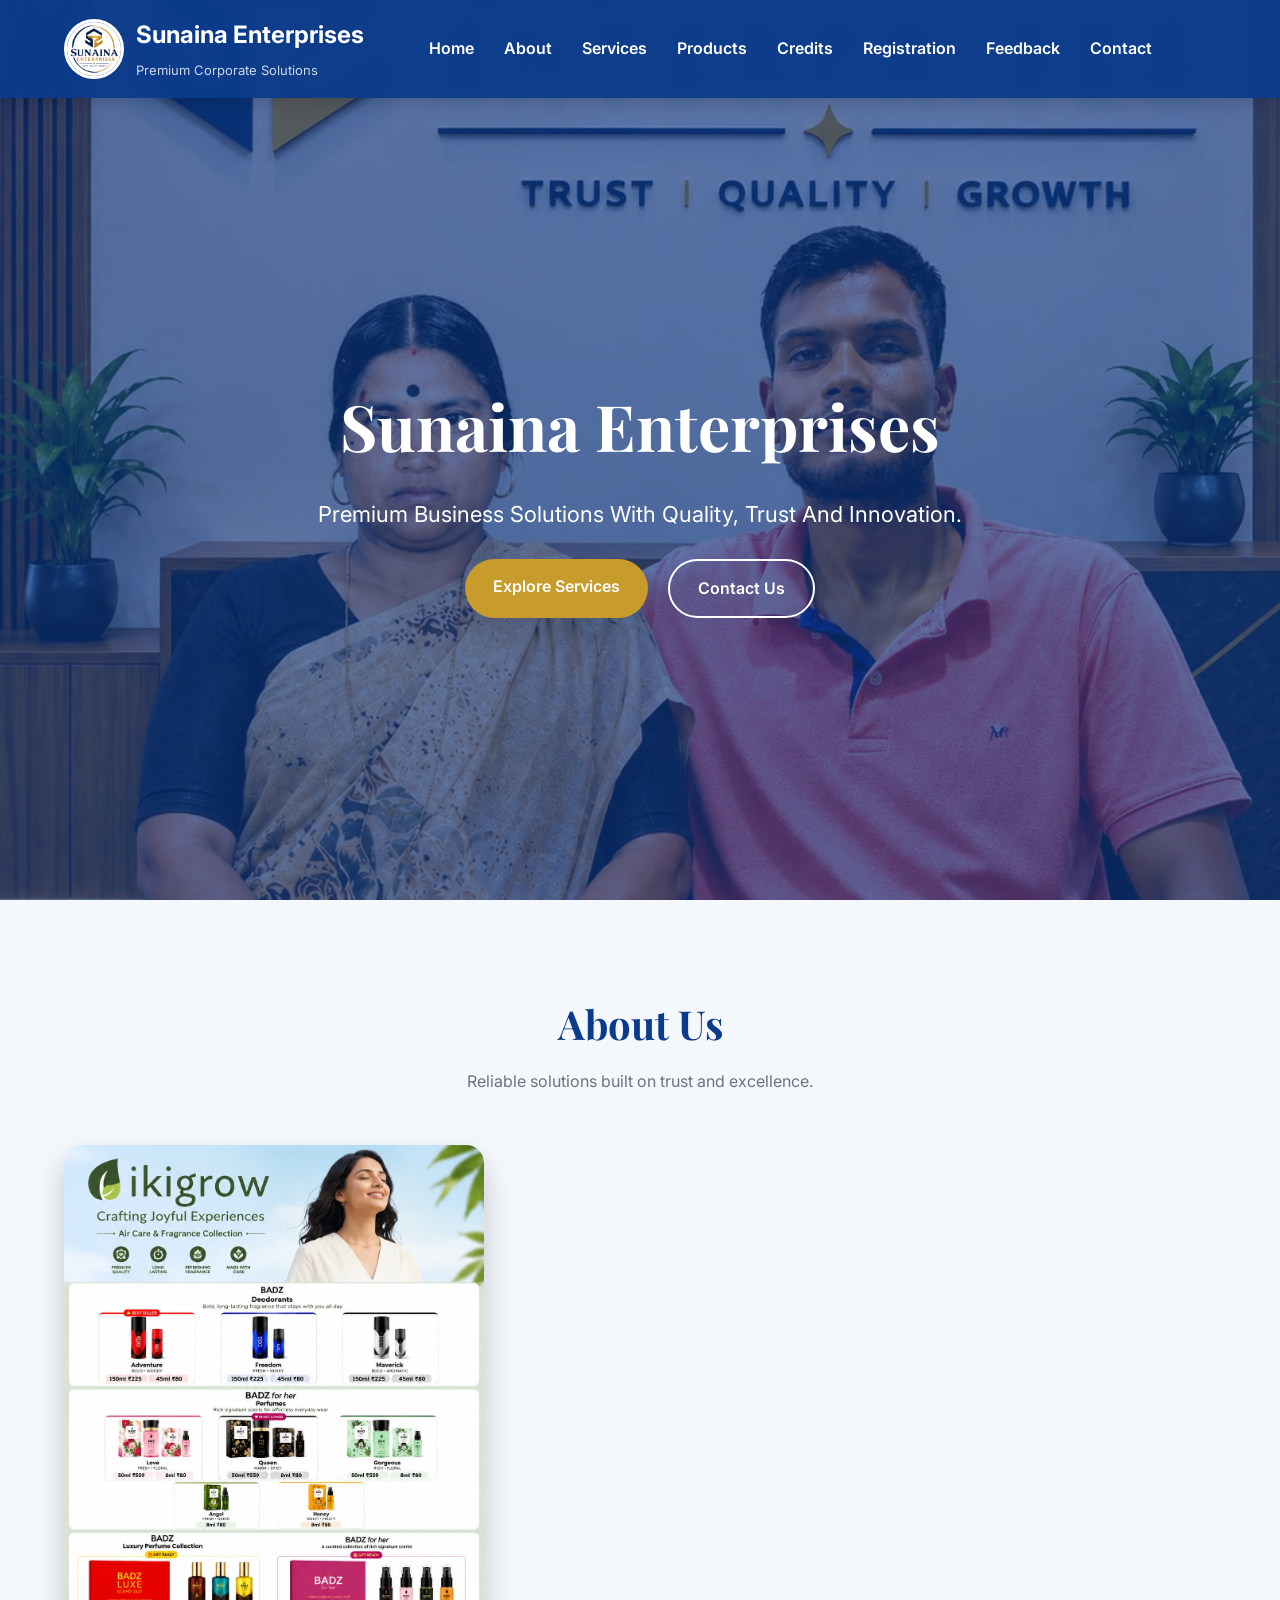
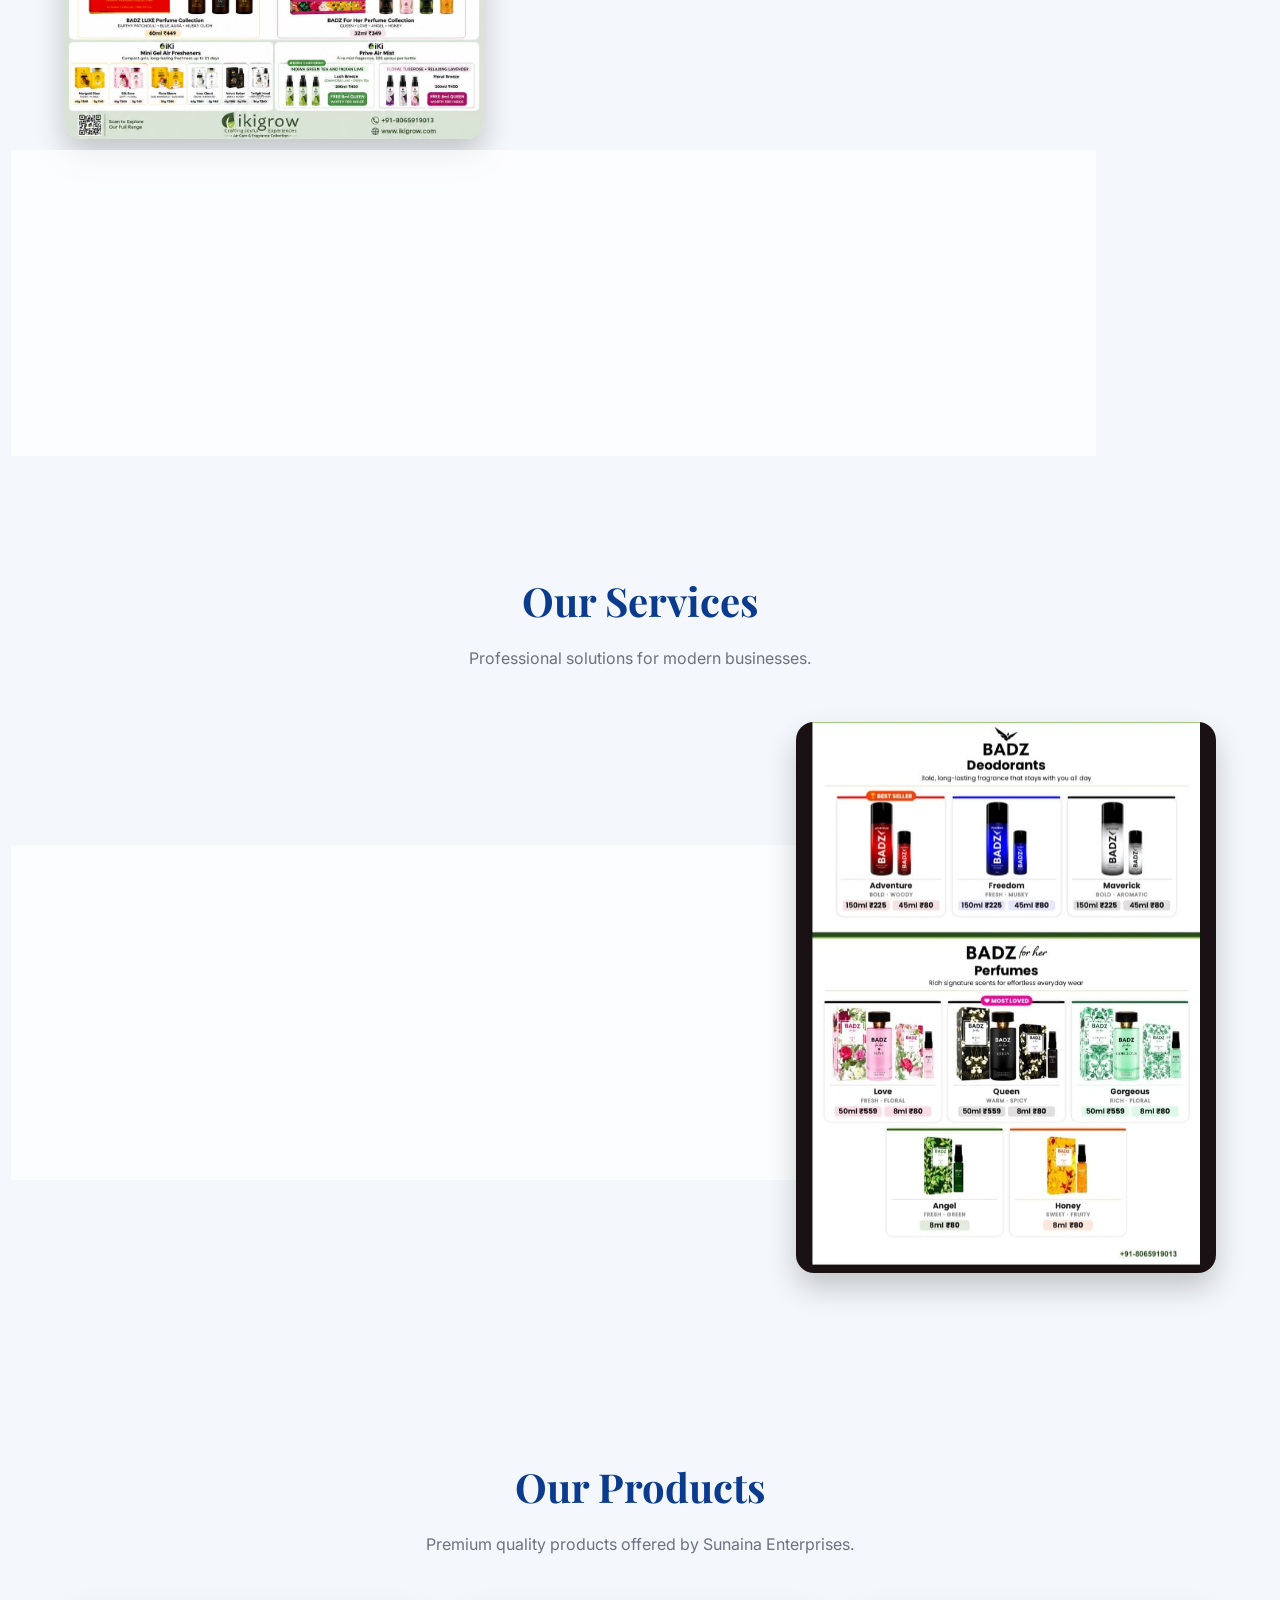
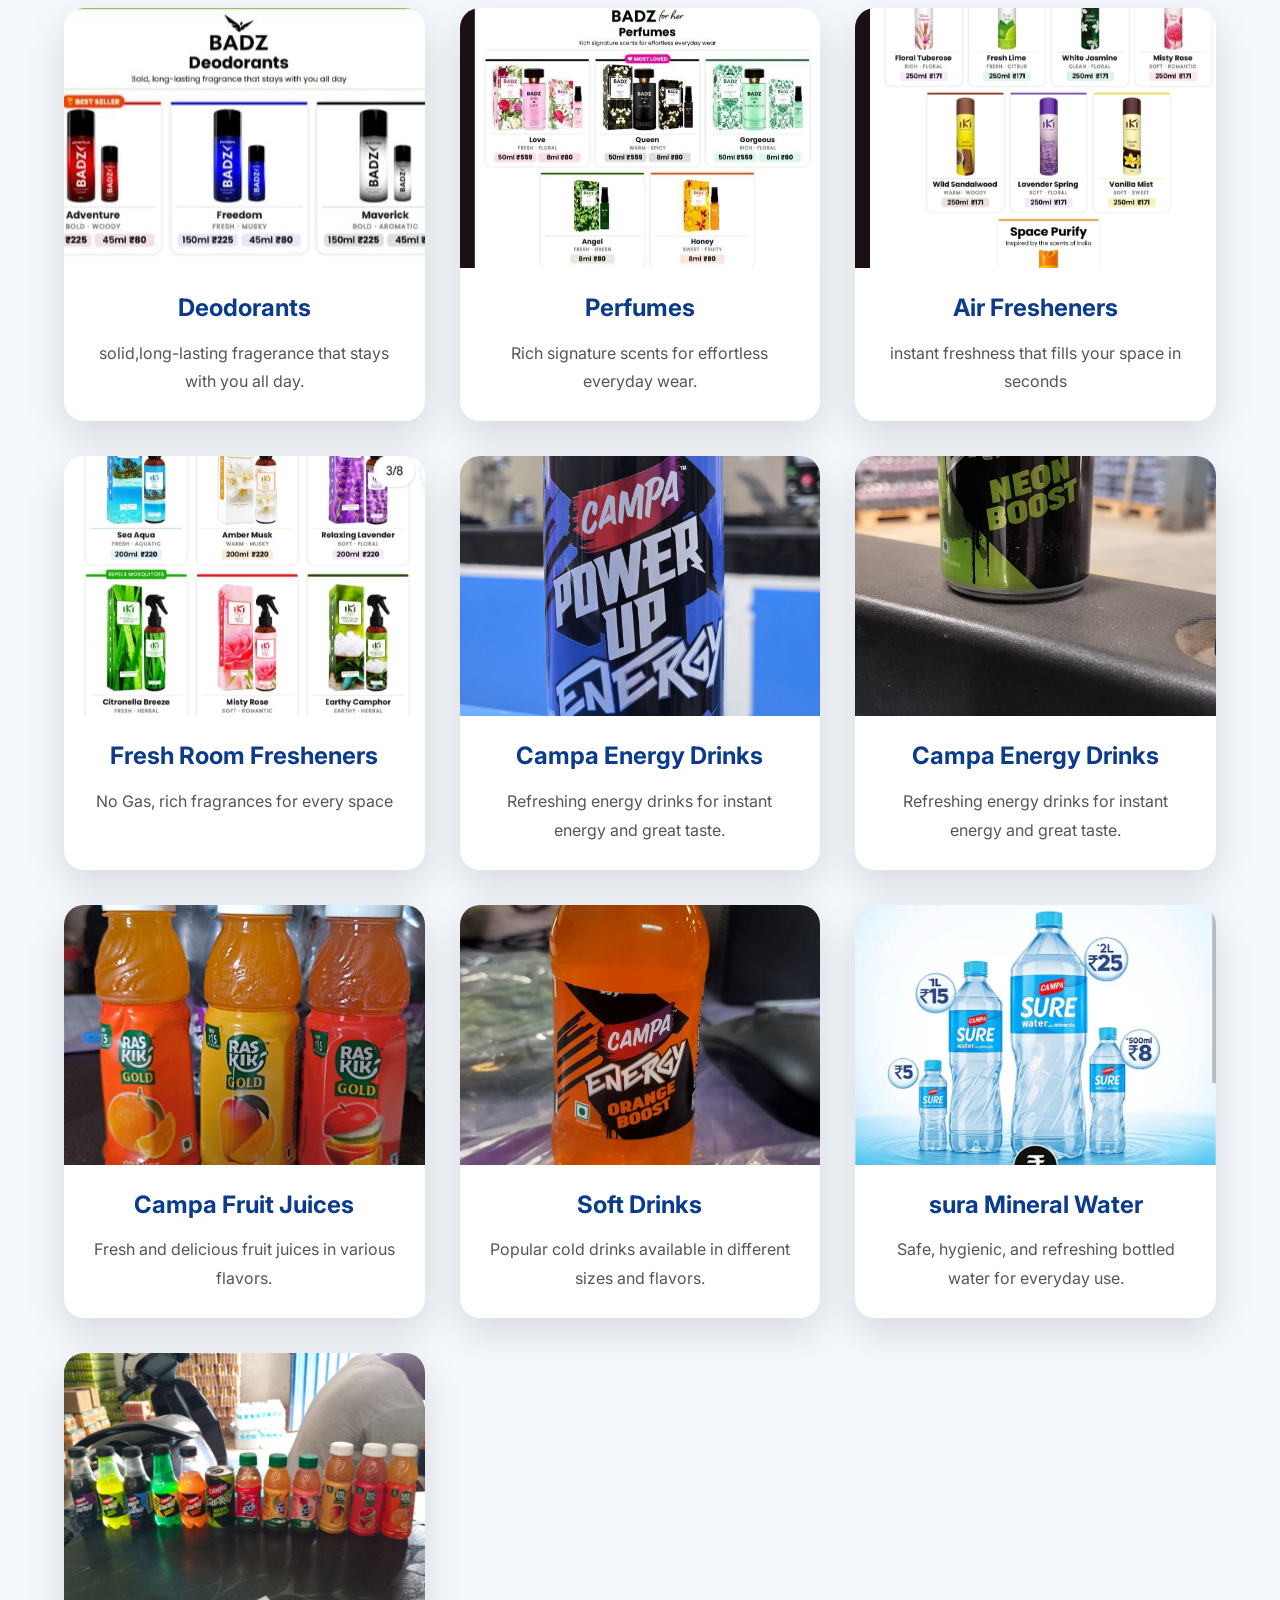
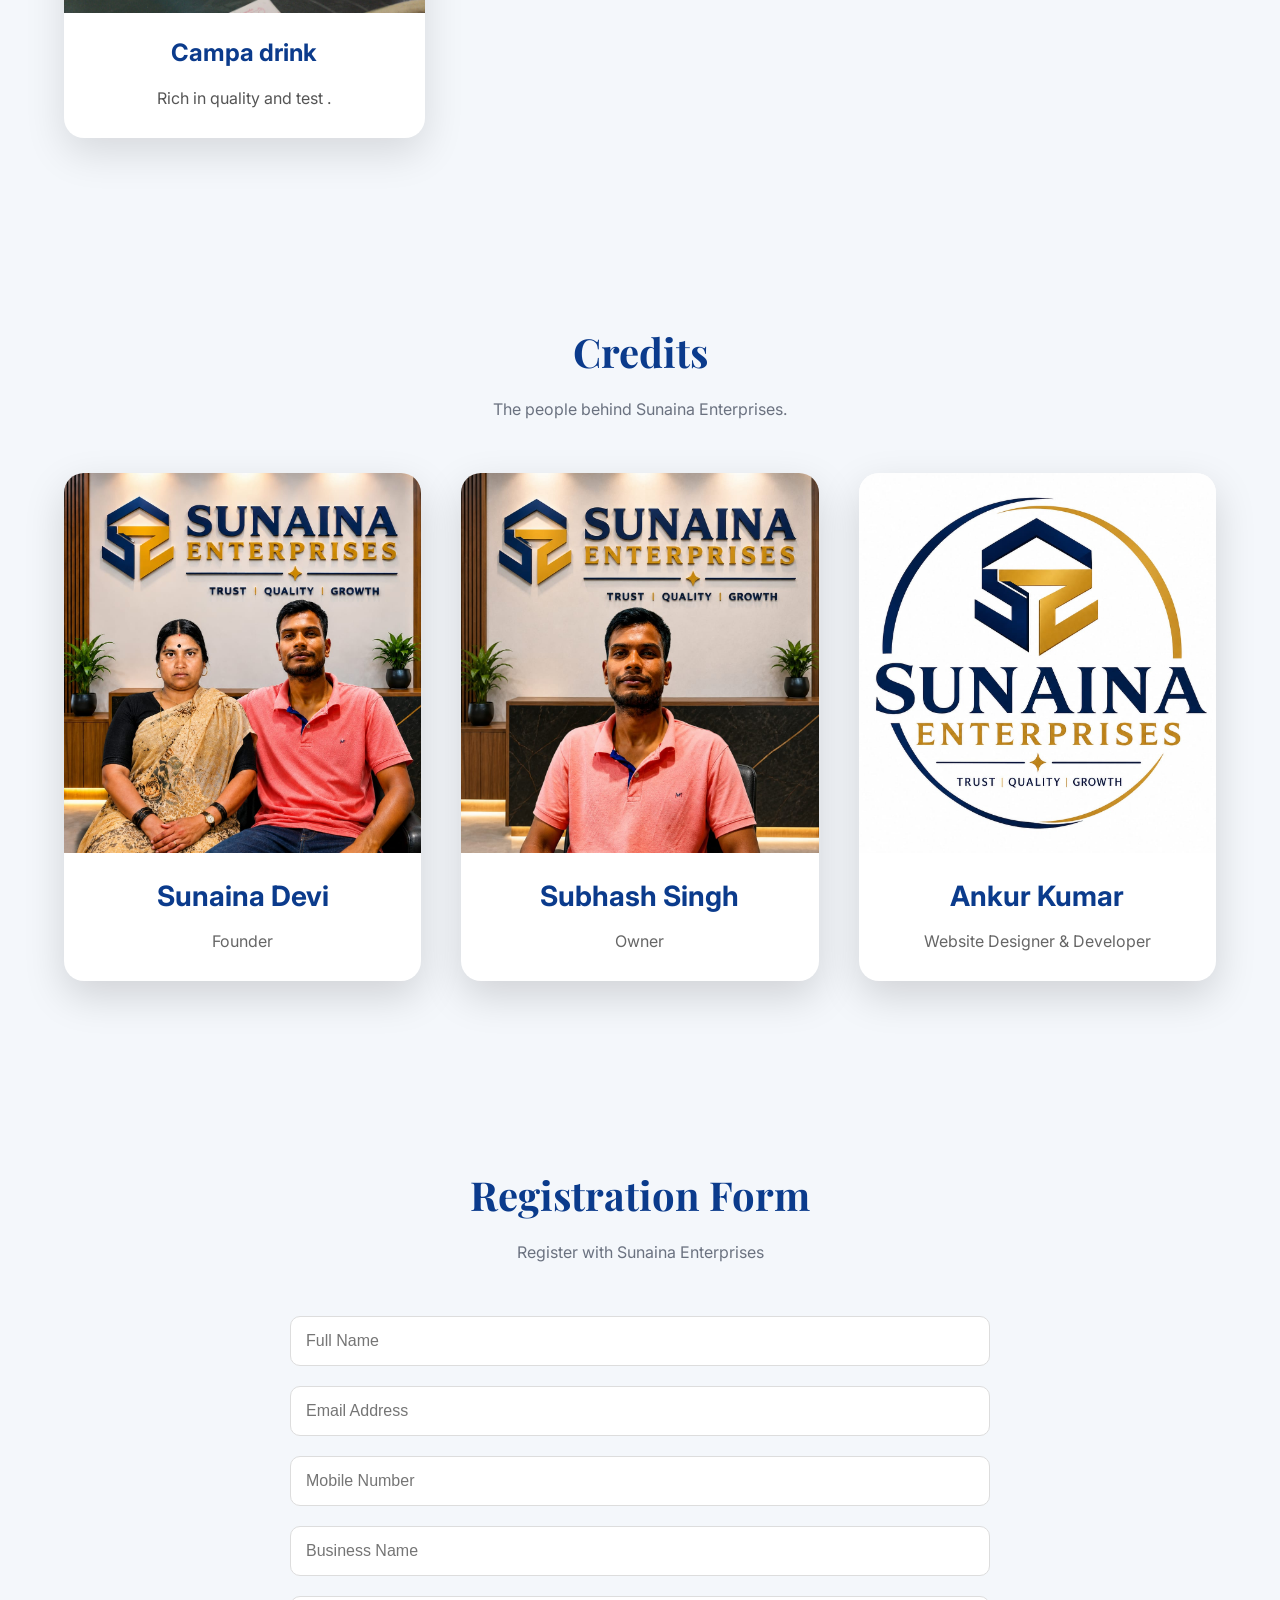
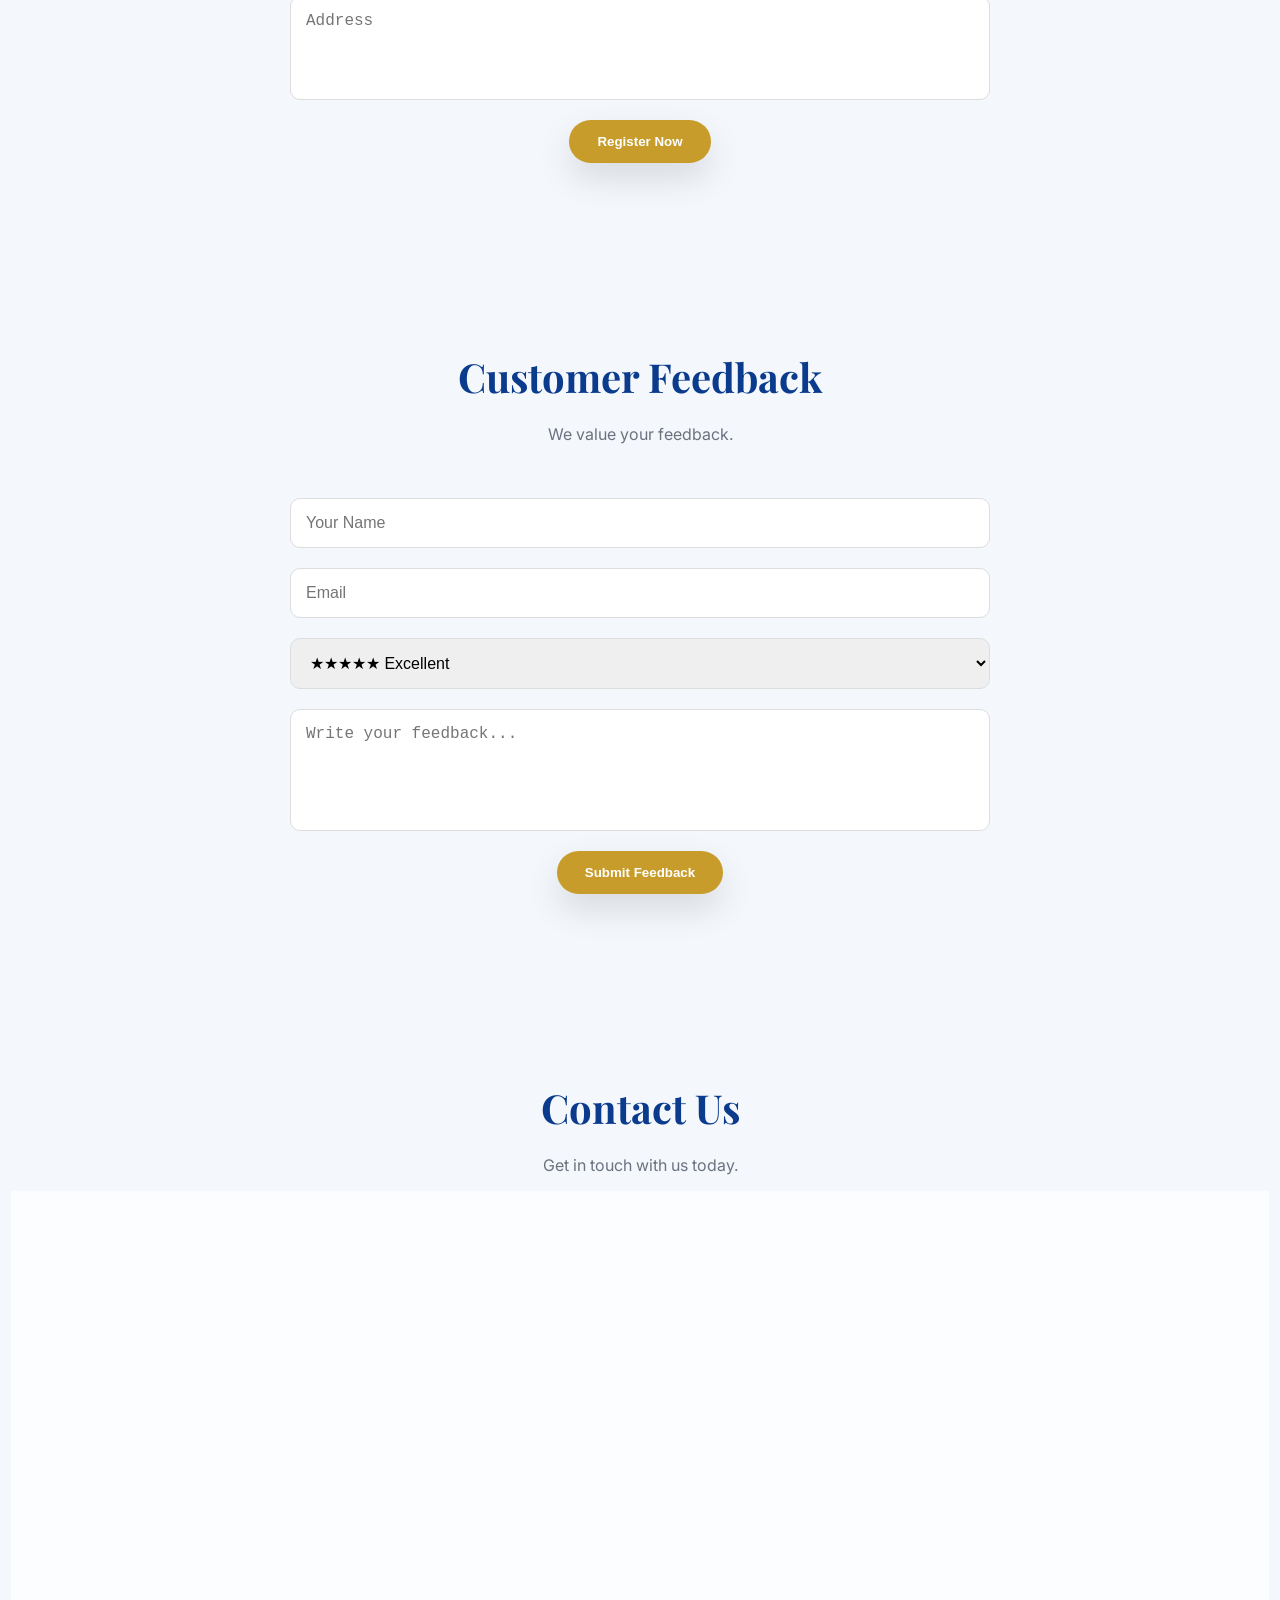
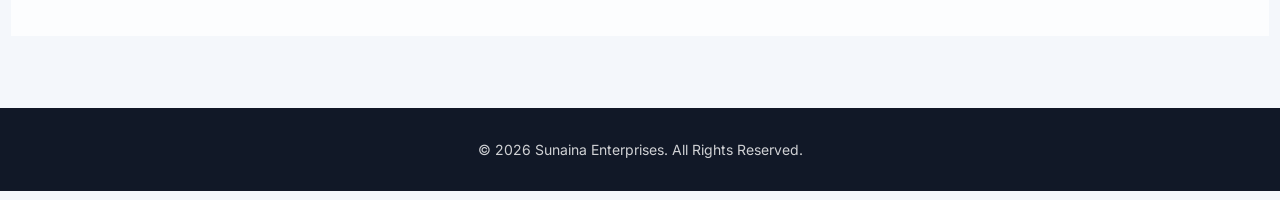
<file: index.html>
<!DOCTYPE html>
<html lang="en">
    <head>
  <meta charset="UTF-8">
  <meta name="viewport" content="width=device-width, initial-scale=1.0">
  <meta name="description" content="Sunaina Enterprises - Premium Business Solutions">
  <meta name="author" content="Sunaina Enterprises">
  
  <title>Sunaina Enterprises | Premium Corporate Solutions</title>
  
  <!-- Google Fonts -->
  <link href="https://fonts.googleapis.com/css2?family=Inter:wght@400;600;700&family=Playfair+Display:wght@700&display=swap" rel="stylesheet">
  
  <!-- Stylesheet -->
  <link rel="stylesheet" href="style.css">
</head>
<div id="loadingOverlay">
  <div class="loader">Sunaina Enterprises</div>
</div>
<header class="site-header" id="siteHeader">
  <div class="container header-inner">

    <!-- Brand Logo & Name -->
    <a href="#home" class="brand">
      <img src="p3.jpeg" class="logo" alt="Sunaina Enterprises Logo">
      <div>
        <span class="brand-name">Sunaina Enterprises</span>
        <span class="brand-tag">Premium Corporate Solutions</span>
      </div>
    </a>

    <!-- Desktop Navigation -->
    <nav class="main-nav">
      <ul>
        <li><a href="#home">Home</a></li>
        <li><a href="#about">About</a></li>
        <li><a href="#services">Services</a></li>
        <li><a href="#products">Products</a></li>
        <li><a href="#credits">Credits</a></li>
        <li><a href="#registration">Registration</a></li>
<li><a href="#feedback">Feedback</a></li>
        <li><a href="#contact">Contact</a></li>
      </ul>
    </nav>

    <!-- Action Buttons -->
    <div style="display: flex; gap: 10px; align-items: center;">
      <button id="darkToggle" title="Toggle Dark Mode">🌙</button>
      <button id="mobileMenuBtn" title="Toggle Mobile Menu">☰</button>
    </div>

  </div>

  <!-- Mobile Navigation -->
  <nav id="mobileNav" class="mobile-nav">
    <ul>
      <li><a href="#home">Home</a></li>
      <li><a href="#about">About</a></li>
      <li><a href="#services">Services</a></li>
      <li><a href="#products">Products</a></li>
      <li><a href="#credits">Credits</a></li>
      <li><a href="#registration">Registration</a></li>
<li><a href="#feedback">Feedback</a></li>
      
      <li><a href="#contact">Contact</a></li>
    </ul>
  </nav>
</header>
<section class="hero" id="home">
  <img src="p4.jpeg" class="hero-image" alt="Hero Background">

  <div class="container">
    <h1 class="site-title">Sunaina Enterprises</h1>
    <p class="site-sub">Premium Business Solutions With Quality, Trust And Innovation.</p>

    <div class="hero-ctas">
      <a href="#services" class="btn">Explore Services</a>
      <a href="#contact" class="btn ghost">Contact Us</a>
    </div>
  </div>
</section>
<section class="section" id="about">
  <div class="container">
    <h2 class="section-title">About Us</h2>
    <p class="section-sub">Reliable solutions built on trust and excellence.</p>

    <div class="about-content">
      <img src="p1.jpeg" class="about-image" alt="About Sunaina Enterprises">

      <div class="glass">
        <h3>Our Mission</h3>
        <p>
          Sunaina Enterprises provides premium quality products and services with customer satisfaction as the main priority.
        </p>
        <p style="margin-top: 15px;">
          We are committed to delivering innovative solutions that exceed expectations and build lasting partnerships with our clients.
        </p>
      </div>
    </div>
  </div>
</section>
<section class="section" id="services">
  <div class="container">
    <h2 class="section-title">Our Services</h2>
    <p class="section-sub">Professional solutions for modern businesses.</p>

    <div class="service-content">
      <div class="glass">
        <h3>Corporate Services</h3>
        <p>We deliver innovative and efficient business solutions tailored to your unique needs.</p>
        <p style="margin-top: 15px;">
          Our team of experienced professionals is dedicated to providing exceptional service and driving your business forward.
        </p>
      </div>

      <img src="p2.jpeg" class="service-image" alt="Corporate Services">
    </div>
  </div>
</section>
<!-- ==========================
        PRODUCTS GALLERY
========================== -->

<section class="section" id="products">

    <div class="container">

        <h2 class="section-title">Our Products</h2>

        <p class="section-sub">
            Premium quality products offered by Sunaina Enterprises.
        </p>

        <div class="product-grid">

            <div class="product-card">
               <img src="p6.jpeg"class="gallery-img"onclick="openImage(this.src)" >
                <h3>Deodorants</h3>
                <p>solid,long-lasting fragerance that  stays with you all day.</p>
            </div>

            <div class="product-card">
                <img src="p7.jpeg" class="gallery-img"onclick="openImage(this.src)">
                <h3>Perfumes</h3>
                <p>Rich signature scents for effortless everyday wear.</p>
            </div>

            <div class="product-card">
               <img src="p8.jpeg"class="gallery-img"onclick="openImage(this.src)"> 
                <h3>Air Fresheners</h3>
                <p>instant freshness that fills your space in seconds</p>
            </div>

            <div class="product-card">
               <img src="p9.jpeg"class="gallery-img"onclick="openImage(this.src)">
                <h3>Fresh Room Fresheners</h3>
                <p>No Gas, rich fragrances for every space</p>
            </div>
            <div class="product-card">
    <img src="p10.jpeg" class="gallery-img" onclick="openImage(this.src)" >
    <h3> Campa Energy Drinks</h3>
    <p>Refreshing energy drinks for instant energy and great taste.</p>
</div>

<div class="product-card">
    <img src="p11.jpeg" class="gallery-img" onclick="openImage(this.src)">
    <h3> Campa Energy Drinks</h3>
    <p>Refreshing energy drinks for instant energy and great taste.</p>
</div>

<div class="product-card">
    <img src="p12.jpeg" class="gallery-img" onclick="openImage(this.src)" >
    <h3> Campa Fruit Juices</h3>
    <p>Fresh and delicious fruit juices in various flavors.</p>
</div>

<div class="product-card">
    <img src="p13.jpeg" class="gallery-img" onclick="openImage(this.src)">
    <h3>Soft Drinks</h3>
    <p>Popular cold drinks available in different sizes and flavors.</p>
</div>

<div class="product-card">
    <img src="p15.jpeg" class="gallery-img" onclick="openImage(this.src)">
    <h3> sura Mineral Water </h3>
    <p>Safe, hygienic, and refreshing bottled water for everyday use.</p>
</div>

<div class="product-card">
    <img src="p14.jpeg" class="gallery-img" onclick="openImage(this.src)">
    <h3>Campa drink </h3>
    <p>Rich in quality  and test  .</p>
</div>

        </div>

    </div>

</section>
<!-- ==========================
        CREDITS
========================== -->

<section class="section" id="credits">

    <div class="container">

        <h2 class="section-title">Credits</h2>

        <p class="section-sub">
            The people behind Sunaina Enterprises.
        </p>

        <div class="credits-grid">
          <div class="credit-card">
                <img src="p4.jpeg" alt="Founder">
                <h3>Sunaina Devi</h3>
                <p> Founder</p>
            </div>

            <div class="credit-card">
                <img src="p5.jpeg" alt="Founder">
                <h3>Subhash Singh</h3>
                <p> Owner</p>
            </div>
            

            <div class="credit-card">
                <img src="p3.jpeg" alt="Co-Founder">
                <h3>Ankur Kumar</h3>
                <p>Website Designer & Developer</p>
            </div>

        </div>

    </div>

</section>
<!-- ==========================
        REGISTRATION
========================== -->

<section class="section" id="registration">

<div class="container">

<h2 class="section-title">Registration Form</h2>

<p class="section-sub">
Register with Sunaina Enterprises
</p>

<form id="registrationForm" class="form-box">

<input type="text"
id="name"
placeholder="Full Name"
required>

<input type="email"
id="email"
placeholder="Email Address"
required>

<input type="tel"
id="phone"
placeholder="Mobile Number"
required>

<input type="text"
id="business"
placeholder="Business Name">

<textarea
id="address"
rows="4"
placeholder="Address"></textarea>

<button type="submit" class="btn">
Register Now
</button>

</form>

</div>

</section>



<!-- ==========================
        FEEDBACK
========================== -->

<section class="section" id="feedback">

<div class="container">

<h2 class="section-title">
Customer Feedback
</h2>

<p class="section-sub">
We value your feedback.
</p>

<form id="feedbackForm" class="form-box">

<input
type="text"
id="customerName"
placeholder="Your Name"
required>

<input
type="email"
id="customerEmail"
placeholder="Email"
required>

<select id="rating">

<option>★★★★★ Excellent</option>

<option>★★★★ Very Good</option>

<option>★★★ Good</option>

<option>★★ Average</option>

<option>★ Poor</option>

</select>

<textarea
id="message"
rows="5"
placeholder="Write your feedback..."
required></textarea>

<button
type="submit"
class="btn">

Submit Feedback

</button>

</form>

</div>

</section>
<section class="section" id="contact">
  <div class="container">
    <h2 class="section-title">Contact Us</h2>
    <p class="section-sub">Get in touch with us today.</p>

    <div class="glass">
      <h3>Contact Information</h3>
      <p>
        <strong>Email:</strong><br>
        <a href="mailto:info@sunainaenterprises.com" style="color: var(--primary); text-decoration: none;">
          sunainaenterprises290@gmail.com
        </a>
      </p>

      <p style="margin-top: 20px;">
        <strong>Phone:</strong><br>
        <a href="tel:+919999999999" style="color: var(--primary); text-decoration: none;">
          +91 7061308280
        </a>
      </p>

      <p style="margin-top: 20px;">
        <strong>Location:</strong><br>
        India, New Mubarakpur Danapur Cantt Patna,Pincode: 801503

      </p>
    </div>
  </div>
</section>
<footer>
  <div class="container">
    <p>&copy; 2026 Sunaina Enterprises. All Rights Reserved.</p>
  </div>
</footer>
<!-- IMAGE POPUP -->

<div id="imagePopup" class="popup">

    <span class="close" onclick="closeImage()">&times;</span>

    <img id="popupImage">

</div>
<script src="script.js"></script>

</body>
</html>
</file>
<file: style.css>
/* ==========================
   SUNAINA ENTERPRISES V2
   Premium Corporate Theme
   FULLY CORRECTED & COMPLETE
========================== */

:root{
  --primary:#0B3B8C;
  --secondary:#C79C2B;
  --dark:#111827;
  --light:#f8fafc;
  --white:#ffffff;
  --gray:#6b7280;
  --shadow:0 15px 35px rgba(0,0,0,.12);
  --radius:18px;
}

/* Reset */

*{
  margin:0;
  padding:0;
  box-sizing:border-box;
}

html{
  scroll-behavior:smooth;
}

body{
  font-family:'Inter',sans-serif;
  background:#f4f7fb;
  color:#222;
  line-height:1.7;
  transition: background .3s, color .3s;
}

.container{
  width:90%;
  max-width:1200px;
  margin:auto;
}


/* ==========================
   LOADING SCREEN
========================== */

#loadingOverlay{
  position: fixed;
  top: 0;
  left: 0;
  width: 100%;
  height: 100%;
  background: linear-gradient(135deg, #0B3B8C 0%, #C79C2B 100%);
  display: flex;
  justify-content: center;
  align-items: center;
  z-index: 9999;
  opacity: 1;
  transition: opacity .5s ease-out;
}

.loader{
  font-size: 32px;
  font-weight: 700;
  color: white;
  text-align: center;
  animation: fadeInScale .8s ease-out;
  letter-spacing: 2px;
}

@keyframes fadeInScale{
  from{
    opacity: 0;
    transform: scale(.8);
  }
  to{
    opacity: 1;
    transform: scale(1);
  }
}


/* ==========================
        HEADER
========================== */

.site-header{
  position:fixed;
  top:0;
  left:0;
  width:100%;
  background:rgba(11,59,140,.95);
  backdrop-filter:blur(10px);
  z-index:999;
  box-shadow:0 5px 15px rgba(0,0,0,.15);
  transition: all .3s ease;
}


.header-inner{
  display:flex;
  justify-content:space-between;
  align-items:center;
  padding:15px 0;
}


.brand{
  display:flex;
  align-items:center;
  text-decoration:none;
  color:white;
  transition: opacity .3s;
}

.brand:hover{
  opacity: .8;
}


.logo{
    width:60px;
    height:60px;
    border-radius:50%;
    object-fit:cover;
    border:3px solid white;
    margin-right:12px;
    transition: transform .3s;
}

.logo:hover{
  transform: scale(1.05);
}


.brand-name{
  font-size:24px;
  font-weight:700;
  display:block;
}


.brand-tag{
  font-size:13px;
  opacity:.8;
}


/* Navigation */

.main-nav ul{
  display:flex;
  list-style:none;
  gap:30px;
}


.main-nav a{
  color:white;
  text-decoration:none;
  font-weight:600;
  transition:.3s;
  position: relative;
}

.main-nav a::after{
  content: "";
  position: absolute;
  bottom: -5px;
  left: 0;
  width: 0;
  height: 2px;
  background: var(--secondary);
  transition: width .3s;
}

.main-nav a:hover::after{
  width: 100%;
}

.main-nav a:hover{
  color:var(--secondary);
}

/* Dark Mode & Mobile Menu Buttons */

#darkToggle, #mobileMenuBtn{
  background: transparent;
  border: none;
  font-size: 24px;
  cursor: pointer;
  transition: transform .3s;
  display: none;
}

#darkToggle:hover, #mobileMenuBtn:hover{
  transform: scale(1.2);
}


/* ==========================
        BUTTONS
========================== */

.btn{
  display:inline-block;
  padding:14px 28px;
  border-radius:50px;
  background:var(--secondary);
  color:white;
  text-decoration:none;
  font-weight:600;
  transition: all .3s;
  box-shadow:var(--shadow);
  border: none;
  cursor: pointer;
}


.btn:hover{
  transform:translateY(-4px);
  background:#d7ad39;
  box-shadow: 0 20px 40px rgba(199, 156, 43, .3);
}

.btn:active{
  transform: translateY(-2px);
}

.btn.ghost{
  background:transparent;
  border:2px solid white;
  box-shadow: none;
}

.btn.ghost:hover{
  background: rgba(255,255,255,.1);
}



/* ==========================
        HERO SECTION
========================== */

.hero{
    position: relative;
    min-height: 100vh;
    display: flex;
    justify-content: center;
    align-items: center;
    text-align: center;
    overflow: hidden;
    color: white;
    padding-top: 90px;
}

.hero-image{
    position: absolute;
    top:0;
    left:0;
    width:100%;
    height:100%;
    object-fit:cover;
    z-index:-2;
}

.hero::before{
    content:"";
    position:absolute;
    top:0;
    left:0;
    width:100%;
    height:100%;
    background:rgba(11,59,140,.65);
    z-index:-1;
}

.site-title{
  font-size:64px;
  font-family:'Playfair Display',serif;
  margin-bottom:15px;
  animation: slideInDown .8s ease-out;
}

.site-sub{
  font-size:22px;
  max-width:850px;
  margin:0 auto 25px;
  animation: slideInUp .8s ease-out .2s backwards;
}

.hero-ctas{
  display:flex;
  justify-content:center;
  gap:20px;
  flex-wrap:wrap;
  animation: slideInUp .8s ease-out .4s backwards;
}

@keyframes slideInDown{
  from{
    opacity: 0;
    transform: translateY(-30px);
  }
  to{
    opacity: 1;
    transform: translateY(0);
  }
}

@keyframes slideInUp{
  from{
    opacity: 0;
    transform: translateY(30px);
  }
  to{
    opacity: 1;
    transform: translateY(0);
  }
}



/* ==========================
        SECTIONS
========================== */

.section{
  padding:90px 0;
  animation: fadeIn .8s ease-out;
}

@keyframes fadeIn{
  from{
    opacity: 0;
  }
  to{
    opacity: 1;
  }
}

.section-title{
  text-align:center;
  font-size:40px;
  margin-bottom:10px;
  color:var(--primary);
  font-family:'Playfair Display',serif;
}

.section-sub{
  text-align:center;
  color:var(--gray);
  margin-bottom:50px;
}



/* ==========================
        ABOUT SECTION
========================== */

.about-content{
    display:flex;
    align-items:center;
    justify-content:space-between;
    gap:50px;
    flex-wrap:wrap;
}

.about-image{
    width:420px;
    max-width:100%;
    border-radius:18px;
    box-shadow:0 15px 30px rgba(0,0,0,.2);
    transition: transform .3s;
}

.about-image:hover{
  transform: translateY(-10px);
}



/* ==========================
        SERVICES SECTION
========================== */

.service-content{
  display: flex;
  align-items: center;
  justify-content: space-between;
  gap: 50px;
  flex-wrap: wrap;
}

.service-image{
  width: 420px;
  max-width: 100%;
  border-radius: 18px;
  box-shadow: 0 15px 30px rgba(0,0,0,.2);
  transition: transform .3s;
  object-fit: cover;
}

.service-image:hover{
  transform: translateY(-10px);
}

.service-content .glass{
  flex: 1;
  min-width: 300px;
}

.service-content h3{
  font-size: 28px;
  color: var(--primary);
  margin-bottom: 15px;
  font-family: 'Playfair Display', serif;
}

.service-content p{
  font-size: 16px;
  line-height: 1.8;
}



/* ==========================
        GLASS CARD
========================== */

.glass{
  background:rgba(255,255,255,.7);
  backdrop-filter:blur(12px);
  -webkit-backdrop-filter:blur(12px);
  border-radius:var(--radius);
  padding:30px;
  box-shadow:var(--shadow);
  transition: all .3s ease;
}

.glass:hover{
  background: rgba(255,255,255,.85);
  transform: translateY(-5px);
  box-shadow: 0 20px 50px rgba(0,0,0,.15);
}

.glass h3{
  font-size: 24px;
  color: var(--primary);
  margin-bottom: 15px;
  font-family: 'Playfair Display', serif;
}

.glass p{
  font-size: 16px;
  line-height: 1.8;
  margin-bottom: 10px;
}



/* ==========================
        FOOTER
========================== */

footer{
  background: var(--dark);
  color: white;
  padding: 30px 0;
  text-align: center;
  margin-top: 50px;
}

footer .container{
  display: flex;
  justify-content: center;
  align-items: center;
}

footer p{
  font-size: 14px;
  opacity: .8;
}



/* ==========================
        MOBILE NAV
========================== */

.mobile-nav{
  display:none;
  background:var(--primary);
  padding:20px;
  position: absolute;
  top: 100%;
  left: 0;
  right: 0;
}

.mobile-nav.active{
  display:block;
}

.mobile-nav ul{
  list-style:none;
}

.mobile-nav a{
  color:white;
  text-decoration:none;
  display:block;
  padding:15px;
  transition: all .3s;
  border-left: 3px solid transparent;
  margin-left: 10px;
}

.mobile-nav a:hover{
  border-left-color: var(--secondary);
  color: var(--secondary);
}



/* Sticky Header */

.sticky{
  box-shadow:0 10px 25px rgba(0,0,0,.2);
  padding: 10px 0;
}



/* ==========================
        DARK MODE
========================== */

.dark-mode{
  background:#111;
  color:#f0f0f0;
}

.dark-mode .glass{
  background: rgba(30, 30, 30, .8);
  color: #f0f0f0;
}

.dark-mode .glass h3,
.dark-mode .section-title{
  color:#d7ad39;
}

.dark-mode footer{
  background: #000;
  border-top: 1px solid #333;
}

.dark-mode .site-header{
  background: rgba(0, 0, 0, .95);
}



/* ==========================
        RESPONSIVE
========================== */

@media(max-width:768px){

  .site-title{
    font-size:42px;
  }

  .site-sub{
    font-size:18px;
  }

  .main-nav{
    display:none;
  }

  .main-nav a::after{
    display: none;
  }

  #darkToggle, #mobileMenuBtn{
    display: block;
  }

  .header-inner{
    flex-direction:row;
    gap:15px;
    justify-content: space-between;
  }

  .brand-name{
    font-size:20px;
  }

  .section-title{
    font-size:32px;
  }

  .about-content,
  .service-content{
    flex-direction: column;
    gap: 30px;
  }

  .about-image,
  .service-image{
    width: 100%;
  }

  .section{
    padding: 60px 0;
  }

}

@media(max-width:480px){

  .site-title{
    font-size:34px;
  }

  .site-sub{
    font-size: 16px;
  }

  .btn{
    padding:12px 22px;
    font-size: 14px;
  }

  .section-title{
    font-size: 28px;
  }

  .glass{
    padding: 20px;
  }

  .hero-ctas{
    flex-direction: column;
    gap: 15px;
  }

  .btn{
    width: 100%;
    text-align: center;
  }

  .section{
    padding: 40px 0;
  }

}

/* ==========================
      CREDITS
========================== */

.credits-grid{
    display:grid;
    grid-template-columns:repeat(auto-fit,minmax(320px,1fr));
    gap:40px;
    margin-top:50px;
}

.credit-card{
    background:#fff;
    border-radius:20px;
    overflow:hidden;
    text-align:center;
    box-shadow:0 15px 40px rgba(0,0,0,.15);
    transition:0.4s;
}

.credit-card:hover{
    transform:translateY(-12px);
}

.credit-card img{
    width:100%;
    height:380px;
    object-fit:cover;
    display:block;
}

.credit-card h3{
    margin:20px 0 8px;
    color:#0B3B8C;
    font-size:28px;
}

.credit-card p{
    padding-bottom:25px;
    color:#666;
}

/* ==========================
      PRODUCTS
========================== */

.product-grid{
    display:grid;
    grid-template-columns:repeat(auto-fit,minmax(280px,1fr));
    gap:35px;
    margin-top:50px;
}

.product-card{
    background:#fff;
    border-radius:20px;
    overflow:hidden;
    text-align:center;
    box-shadow:0 15px 40px rgba(0,0,0,.12);
    transition:0.4s;
}

.product-card:hover{
    transform:translateY(-12px);
    box-shadow:0 25px 50px rgba(0,0,0,.20);
}

.product-card img{
    width:100%;
    height:260px;
    object-fit:cover;
    display:block;
}

.product-card h3{
    font-size:24px;
    color:#0B3B8C;
    margin:20px 0 10px;
}

.product-card p{
    padding:0 25px 25px;
    color:#555;
    line-height:1.8;
}
/* ==========================
        FORM
========================== */

.form-box{

max-width:700px;

margin:auto;

display:flex;

flex-direction:column;

gap:20px;

}

.form-box input,
.form-box textarea,
.form-box select{

padding:15px;

font-size:16px;

border-radius:10px;

border:1px solid #ddd;

outline:none;

transition:.3s;

}

.form-box input:focus,
.form-box textarea:focus,
.form-box select:focus{

border-color:#0B3B8C;

box-shadow:0 0 10px rgba(11,59,140,.2);

}

.form-box textarea{

resize:none;

}

.form-box button{

align-self:center;

}
/* ==========================
        IMAGE POPUP
========================== */

.gallery-img{
    cursor:pointer;
    transition:0.4s;
}

.gallery-img:hover{
    transform:scale(1.05);
}

.popup{
    display:none;
    position:fixed;
    top:0;
    left:0;
    width:100%;
    height:100%;
    background:rgba(0,0,0,.9);
    z-index:99999;
    justify-content:center;
    align-items:center;
}

.popup img{
    max-width:90%;
    max-height:90%;
    border-radius:15px;
}

.close{
    position:absolute;
    top:20px;
    right:40px;
    color:white;
    font-size:50px;
    cursor:pointer;
}
</file>
